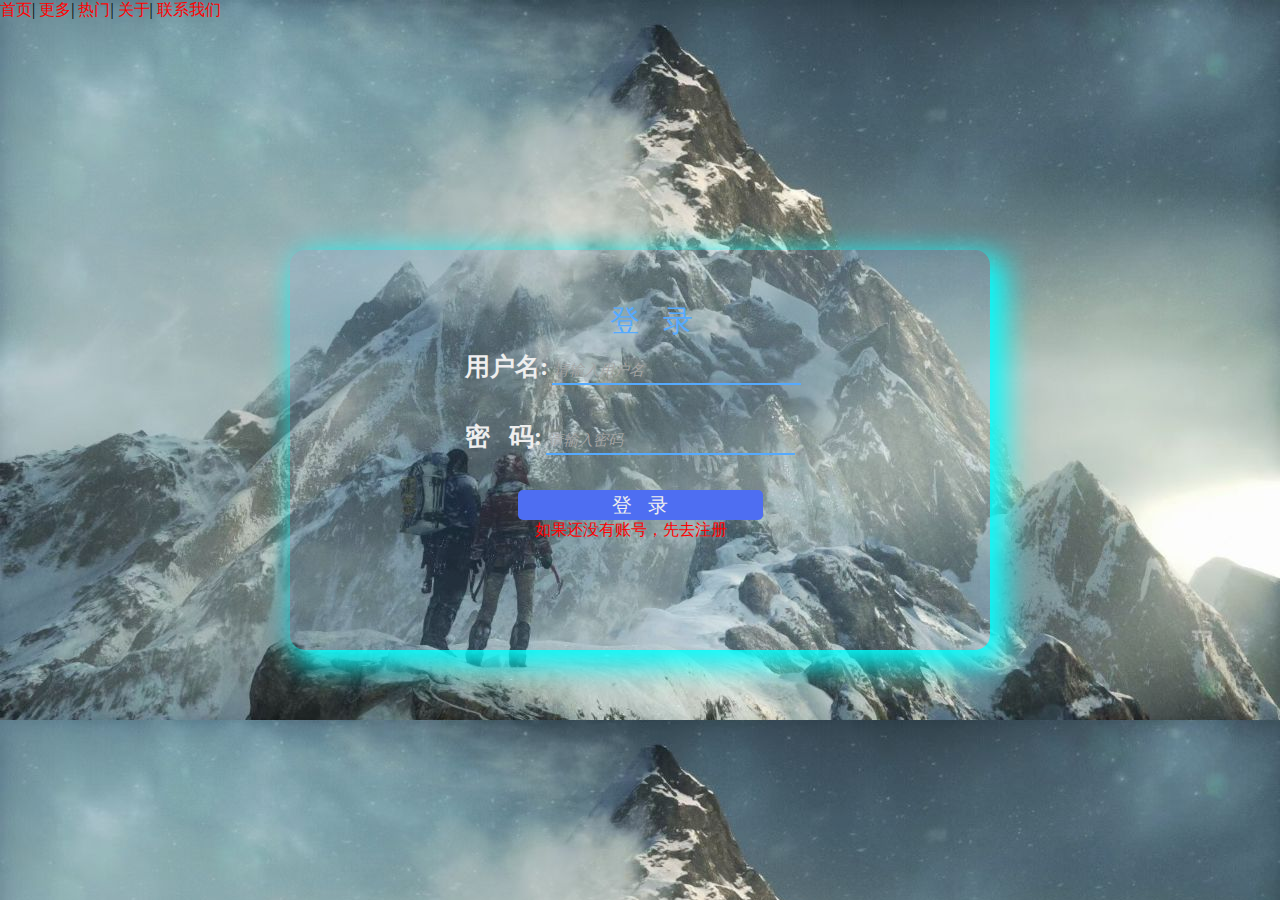
<file: form.html>
<!DOCTYPE html>
<html lang="zh">
	<head>
		<meta charset="UTF-8">
		<meta name="viewport" content="width=device-width, initial-scale=1.0">
		<meta http-equiv="X-UA-Compatible" content="ie=edge">
		<title>登录界面</title>
		<link rel="stylesheet" type="text/css" href="3.css" />
		<link rel="Shortcut Icon" href="http://acm.hrbust.edu.cn/Public/images/favicon.ico" type="image/x-icon" />
	</head>
	<body>
		<form>
			<div id="yt">
				<a href="index.html">首页</a><span>|</span>
				<a href="#">更多</a><span>|</span>
				<a href="#">热门</a><span>|</span>
				<a href="#">关于</a><span>|</span>
				<a href="mailto:534240265@qq.com">联系我们</a>
			</div>
			<div id="box">
				<div id="rt">
					<p class="yy">登&nbsp;&nbsp;&nbsp;录</p>
				</div>
				<div id="user">
					<label>用户名:</label>
					<input type="text" id="username" placeholder="请输入用户名" />
				</div>
				<div id="pass">
					<label>密&nbsp;&nbsp;&nbsp;码:</label>
					<input type="password" id="password" placeholder="请输入密码" />
				</div>
				<div id="submit">
					<!-- 点击登录按钮，触发checkLog()事件 -->
					<!-- onclick="checkLog()" onclick参数值中的方法名后面一定要加上括号 -->
					<button onclick="checkLog()">登&nbsp;&nbsp;&nbsp;录</button>
				</div>
				<div id="zhuce">
					<a href="form1.html" id="bv">如果还没有账号，先去注册</a>
				</div>
			</div>
		</form>
		<script src="2.js"></script>
	</body>
</html>
</file>
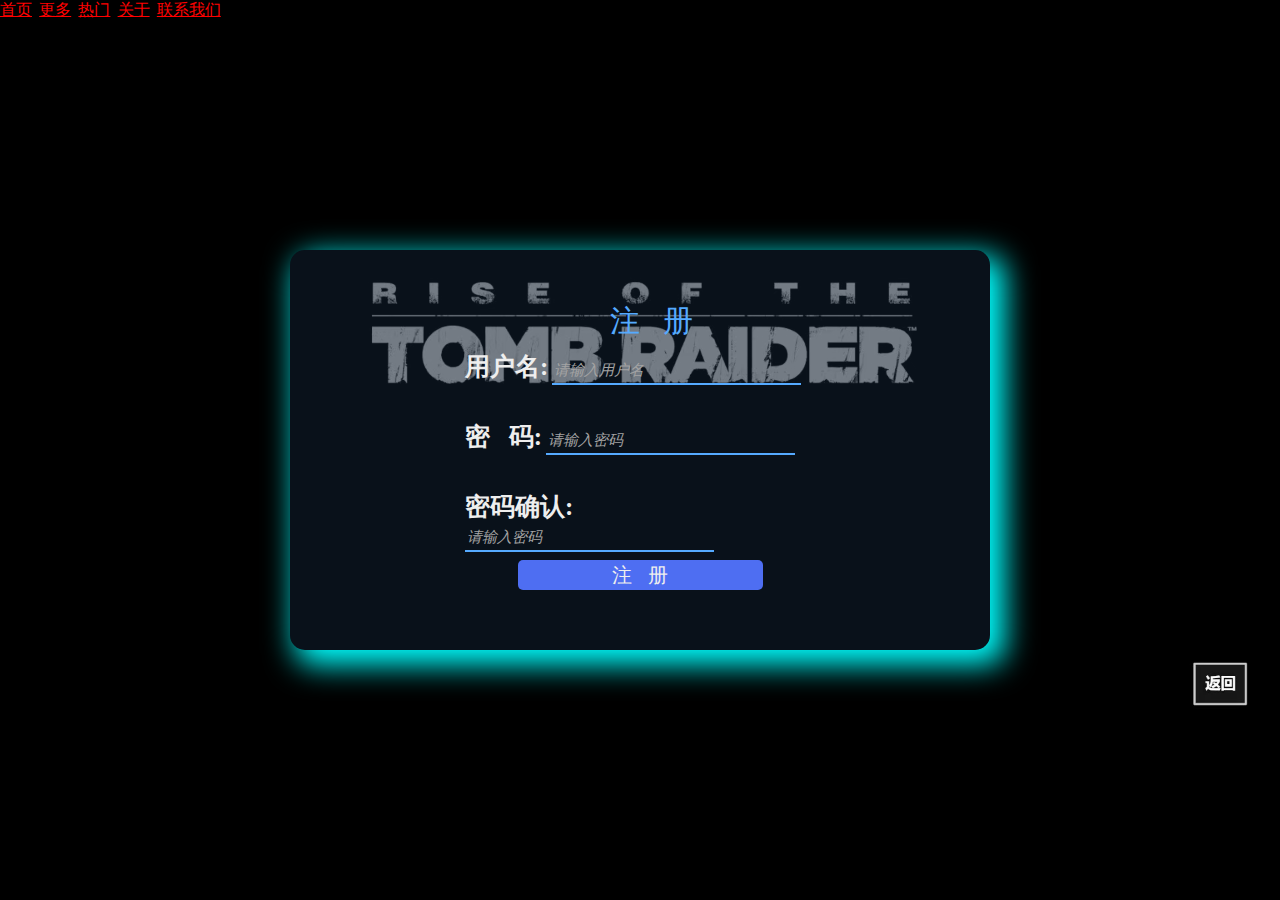
<file: form1.html>
<!DOCTYPE html>
<html lang="zh">
	<head>
		<meta charset="UTF-8">
		<meta name="viewport" content="width=device-width, initial-scale=1.0">
		<meta http-equiv="X-UA-Compatible" content="ie=edge">
		<title>注册界面</title>
		<link rel="Shortcut Icon" href="http://acm.hrbust.edu.cn/Public/images/favicon.ico" type="image/x-icon" />
		<style type="text/css">
			body {
							background-image: url(3.jpg);
							background-size: cover;
							margin: 0px;
							padding: 0px;
						}
			
						#box {
							width: 700px;
							height: 400px;
							/* border: aquamarine 1px solid; */
							position: absolute;
							left: 50%;
							top: 50%;
							transform: translate(-50%, -50%);
							/* 边框阴影 */
							box-shadow: 10px 10px 30px 5px #00FFFF;
							/* 边框圆角效果 */
							border-radius: 15px;
							background: rgba(85, 170, 255, 0.1);
						}
						#user{
							border: none 1px solid;
							width: 50%;
							height: 50px;
							margin: auto;
							margin-top: 100px;
						}
						.pass{
							border: none 1px solid;
							width: 50%;
							height: 50px;
							margin: auto;
							margin-top: 20px;
						}
						label{
							font-size: 25px;
							color: #eee;
							font-weight: 700;
						}
						input{
							width: 70%;
							height: 25px;
							background: none;
							border: 0;
							border-bottom: 2px solid #55aaff;
							font-size: 15px;
							color: #eee;
						}
						input::placeholder{
							color: #a3a3a3;
							font-style: italic;
						}
						input:focus{
							outline: 0;
						}
						#submit{
							border: 1px solid none;
							width: 35%;
							height: 30px;
							margin: auto;
							border-radius: 5px;
							margin-top: 20px;
							
						}
						button{
							width: 100%;
							height: 100%;
							border-radius: 5px;
							border: 0;
							color: #eee;
							background-color: rgb(78,110,242);
							font-size: 20px;
						}
						#zhuce{
							border: 1px solid none;
							margin: auto;
							width: 30%;
							color: #55AAFF;
						}
						a{
							color: red;
						}
						   a:hover {
						  background-color: #ffeccb;
						  color: skyblue;
						}
						#rt{
							border: 1px solid none;
							position: absolute;
							left: 320px;
							top: 20px;
							padding-top: -10px;
							padding-bottom: 30px;
							margin-top: 1px;
						}
						.yy{
							font-size: 30px;
							color: #55AAFF;
						}
		</style>
	</head>
	<body>
		<form>
			<div id="yt">
				<a href="index.html">首页</a><span>|</span>
				<a href="#">更多</a><span>|</span>
				<a href="#">热门</a><span>|</span>
				<a href="#">关于</a><span>|</span>
				<a href="mailto:534240265@qq.com">联系我们</a>
			</div>
			<div id="box">
				<div id="rt">
					<p class="yy">注&nbsp;&nbsp;&nbsp;册</p>
				</div>
				<div id="user">
					<label>用户名:</label>
					<input type="text" id="username" placeholder="请输入用户名" />
				</div>
				<div class="pass">
					<label>密&nbsp;&nbsp;&nbsp;码:</label>
					<input type="password" id="password" placeholder="请输入密码" />
				</div>
				<div class="pass">
					<label>密码确认:</label>
					<input type="password" id="passwor" placeholder="请输入密码" />
				</div>
				<div id="submit">
					<!-- 点击登录按钮，触发checkLog()事件 -->
					<!-- onclick="checkLog()" onclick参数值中的方法名后面一定要加上括号 -->
					<button onclick="checkLog()">注&nbsp;&nbsp;&nbsp;册</button>
				</div>
			</div>
		</form>
		<script>
			function checkLog(){
				window.event.returnValue=false;
				 window.location.href="form.html";
			}
		</script>
	</body>
</html>
</file>
<file: 3.css>
body {
				background-image: url(1.jpg);
				background-size: cover;
				margin: 0px;
				padding: 0px;
			}

			#box {
				width: 700px;
				height: 400px;
				/* border: aquamarine 1px solid; */
				position: absolute;
				left: 50%;
				top: 50%;
				transform: translate(-50%, -50%);
				/* 边框阴影 */
				box-shadow: 10px 10px 30px 5px #00FFFF;
				/* 边框圆角效果 */
				border-radius: 15px;
				background: rgba(85, 170, 255, 0.1);
			}
			#user{
				border: none 1px solid;
				width: 50%;
				height: 50px;
				margin: auto;
				margin-top: 100px;
			}
			#pass{
				border: none 1px solid;
				width: 50%;
				height: 50px;
				margin: auto;
				margin-top: 20px;
			}
			label{
				font-size: 25px;
				color: #eee;
				font-weight: 700;
			}
			input{
				width: 70%;
				height: 25px;
				background: none;
				border: 0;
				border-bottom: 2px solid #55aaff;
				font-size: 15px;
				color: #eee;
			}
			input::placeholder{
				color: #a3a3a3;
				font-style: italic;
			}
			input:focus{
				outline: 0;
			}
			#submit{
				border: 1px solid none;
				width: 35%;
				height: 30px;
				margin: auto;
				border-radius: 5px;
				margin-top: 20px;
				
			}
			button{
				width: 100%;
				height: 100%;
				border-radius: 5px;
				border: 0;
				color: #eee;
				background-color: rgb(78,110,242);
				font-size: 20px;
			}
			#zhuce{
				border: 1px solid none;
				margin: auto;
				width: 30%;
				color: #55AAFF;
			}
			a:hover {
			  background-color: #ffeccb;
			  color: skyblue;
			}
			a{
			    color: red;
			    text-decoration:none
			}
			#rt{
				border: 1px solid none;
				position: absolute;
				left: 320px;
				top: 20px;
				padding-top: -10px;
				padding-bottom: 30px;
				margin-top: 1px;
			}
			.yy{
				font-size: 30px;
				color: #55AAFF;
			}
</file>
